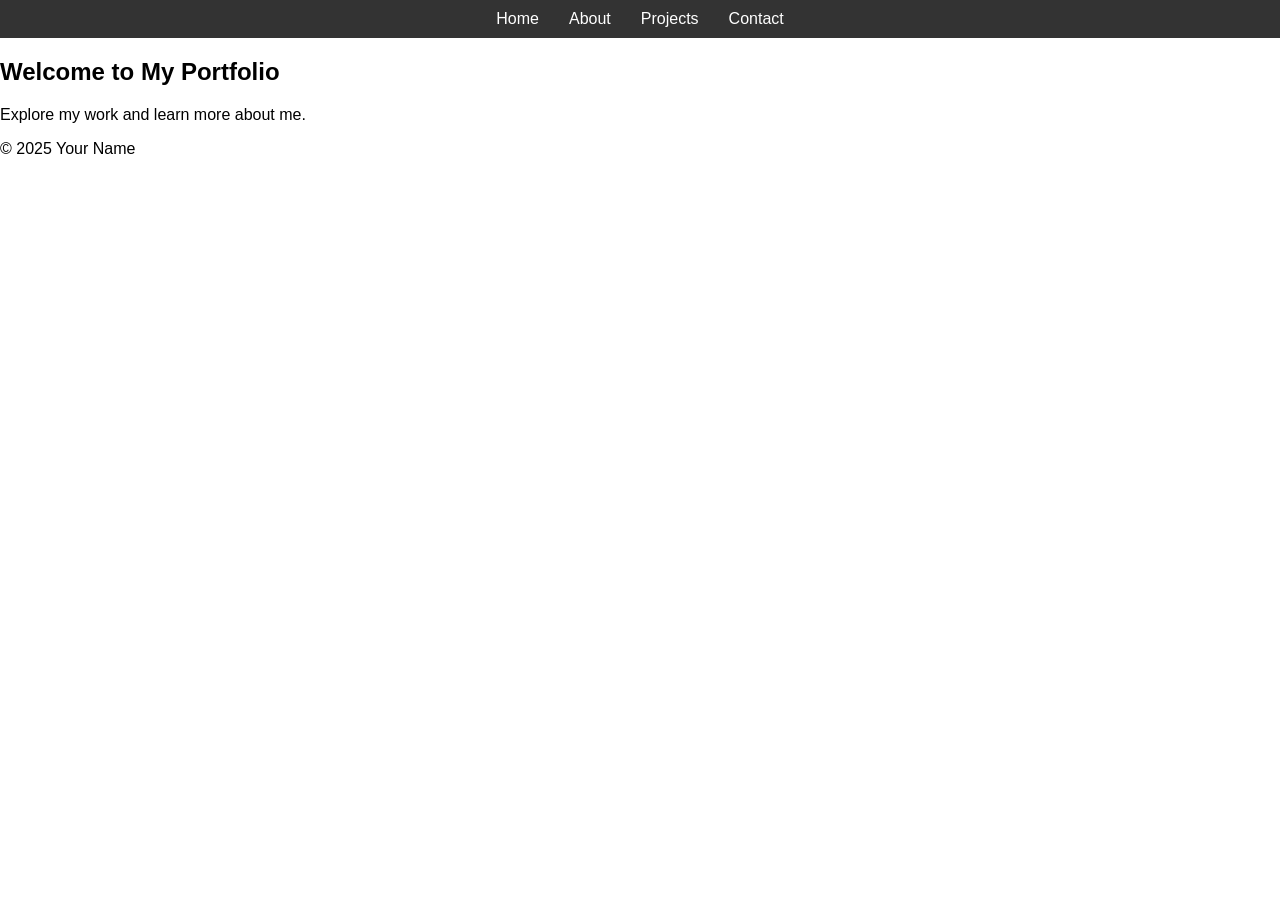
<file: src/index.html>
<!DOCTYPE html>
<html lang="en">
<head>
    <meta charset="UTF-8">
    <meta name="viewport" content="width=device-width, initial-scale=1.0">
    <title>Home</title>
    <link rel="stylesheet" href="../styles/home.css">
</head>
<body>
    <header>
        <nav>
            <ul>
                <li><a href="index.html">Home</a></li>
                <li><a href="about.html">About</a></li>
                <li><a href="projects.html">Projects</a></li>
                <li><a href="contact.html">Contact</a></li>
            </ul>
        </nav>
    </header>
    <main>
        <section>
            <h1>Welcome to My Portfolio</h1>
            <p>Explore my work and learn more about me.</p>
        </section>
    </main>
    <footer>
        <p>&copy; 2025 Your Name</p>
    </footer>
</body>
</html>
</file>
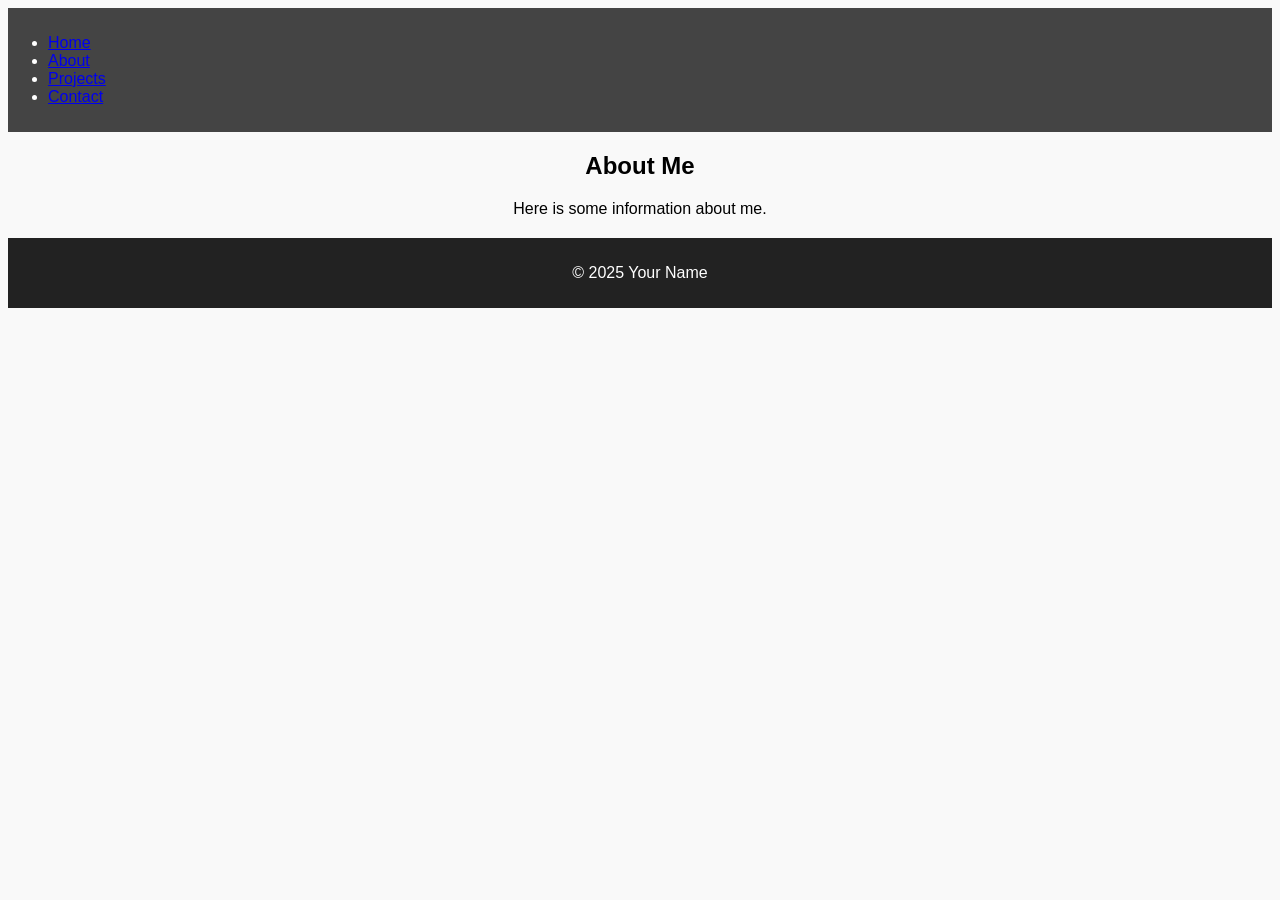
<file: src/about.html>
<!DOCTYPE html>
<html lang="en">
<head>
    <meta charset="UTF-8">
    <meta name="viewport" content="width=device-width, initial-scale=1.0">
    <title>About</title>
    <link rel="stylesheet" href="../styles/about.css">
</head>
<body>
    <header>
        <nav>
            <ul>
                <li><a href="index.html">Home</a></li>
                <li><a href="about.html">About</a></li>
                <li><a href="projects.html">Projects</a></li>
                <li><a href="contact.html">Contact</a></li>
            </ul>
        </nav>
    </header>
    <main>
        <section>
            <h1>About Me</h1>
            <p>Here is some information about me.</p>
        </section>
    </main>
    <footer>
        <p>&copy; 2025 Your Name</p>
    </footer>
</body>
</html>
</file>
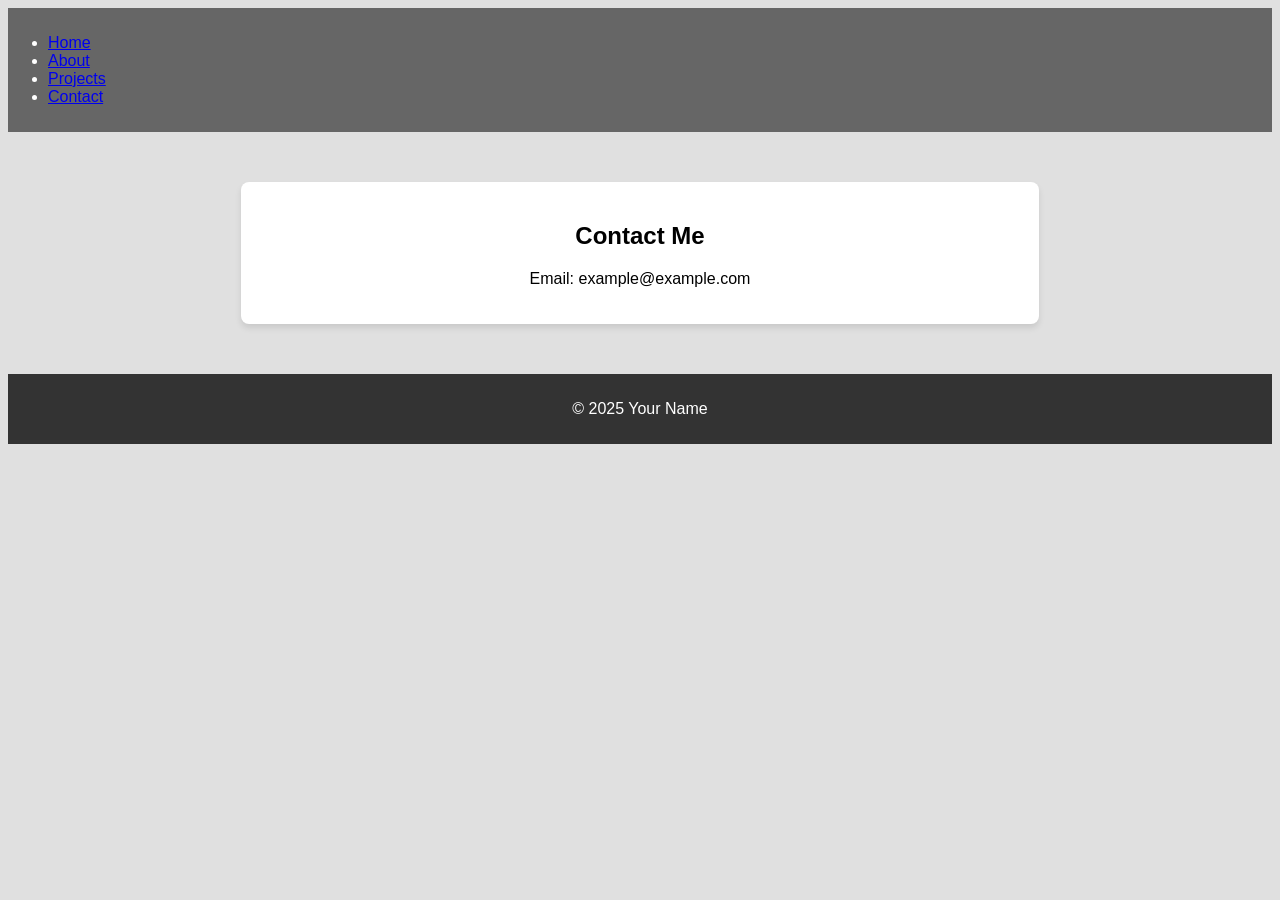
<file: src/contact.html>
<!DOCTYPE html>
<html lang="en">
<head>
    <meta charset="UTF-8">
    <meta name="viewport" content="width=device-width, initial-scale=1.0">
    <title>Contact</title>
    <link rel="stylesheet" href="../styles/contact.css">
</head>
<body>
    <header>
        <nav>
            <ul>
                <li><a href="index.html">Home</a></li>
                <li><a href="about.html">About</a></li>
                <li><a href="projects.html">Projects</a></li>
                <li><a href="contact.html">Contact</a></li>
            </ul>
        </nav>
    </header>
    <main>
        <section>
            <h1>Contact Me</h1>
            <p>Email: example@example.com</p>
        </section>
    </main>
    <footer>
        <p>&copy; 2025 Your Name</p>
    </footer>
</body>
</html>
</file>
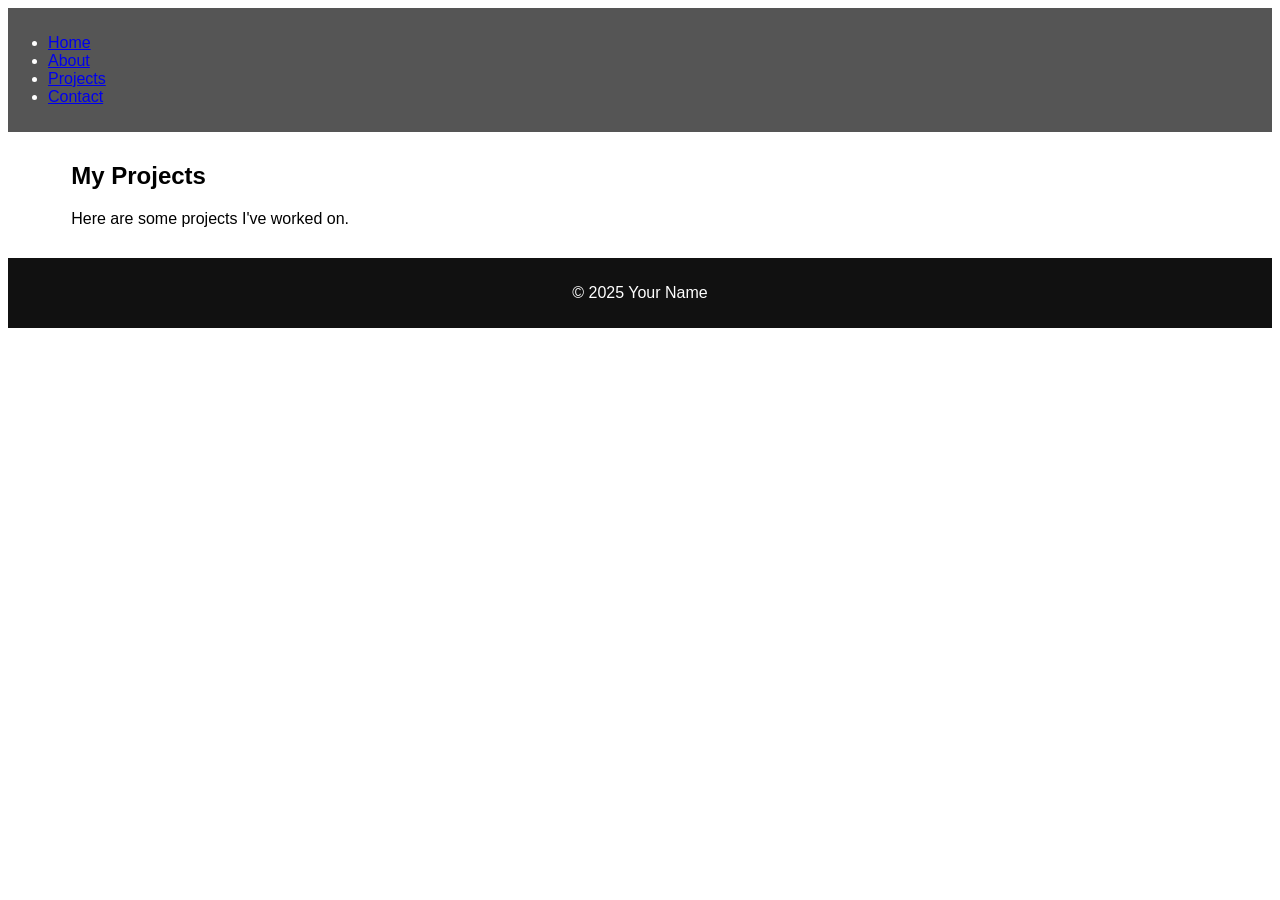
<file: src/projects.html>
<!DOCTYPE html>
<html lang="en">
<head>
    <meta charset="UTF-8">
    <meta name="viewport" content="width=device-width, initial-scale=1.0">
    <title>Projects</title>
    <link rel="stylesheet" href="../styles/projects.css">
</head>
<body>
    <header>
        <nav>
            <ul>
                <li><a href="index.html">Home</a></li>
                <li><a href="about.html">About</a></li>
                <li><a href="projects.html">Projects</a></li>
                <li><a href="contact.html">Contact</a></li>
            </ul>
        </nav>
    </header>
    <main>
        <section>
            <h1>My Projects</h1>
            <p>Here are some projects I've worked on.</p>
        </section>
    </main>
    <footer>
        <p>&copy; 2025 Your Name</p>
    </footer>
</body>
</html>
</file>
<file: styles/home.css>
body {
    font-family: Arial, sans-serif;
    margin: 0;
    padding: 0;
}

header {
    background-color: #333;
    color: white;
    padding: 10px 0;
}

header ul {
    list-style: none;
    display: flex;
    justify-content: center;
    padding: 0;
    margin: 0;
}

header ul li {
    margin: 0 15px;
}

header ul li a {
    color: white;
    text-decoration: none;
}
</file>
<file: styles/about.css>
body {
    font-family: Arial, sans-serif;
    background-color: #f9f9f9;
}

header {
    background-color: #444;
    color: white;
    padding: 10px 0;
}

main {
    margin: 20px auto;
    width: 80%;
    text-align: center;
}

footer {
    text-align: center;
    padding: 10px;
    background-color: #222;
    color: white;
}
</file>
<file: styles/contact.css>
body {
    font-family: Arial, sans-serif;
    background-color: #e0e0e0;
}

header {
    background-color: #666;
    color: white;
    padding: 10px 0;
}

main {
    margin: 50px auto;
    width: 60%;
    text-align: center;
    background: #fff;
    padding: 20px;
    border-radius: 8px;
    box-shadow: 0 4px 6px rgba(0, 0, 0, 0.1);
}

footer {
    text-align: center;
    padding: 10px;
    background-color: #333;
    color: white;
}
</file>
<file: styles/projects.css>
body {
    font-family: Arial, sans-serif;
}

header {
    background-color: #555;
    color: white;
    padding: 10px 0;
}

main {
    margin: 30px auto;
    width: 90%;
    text-align: left;
}

footer {
    text-align: center;
    padding: 10px;
    background-color: #111;
    color: white;
}
</file>
